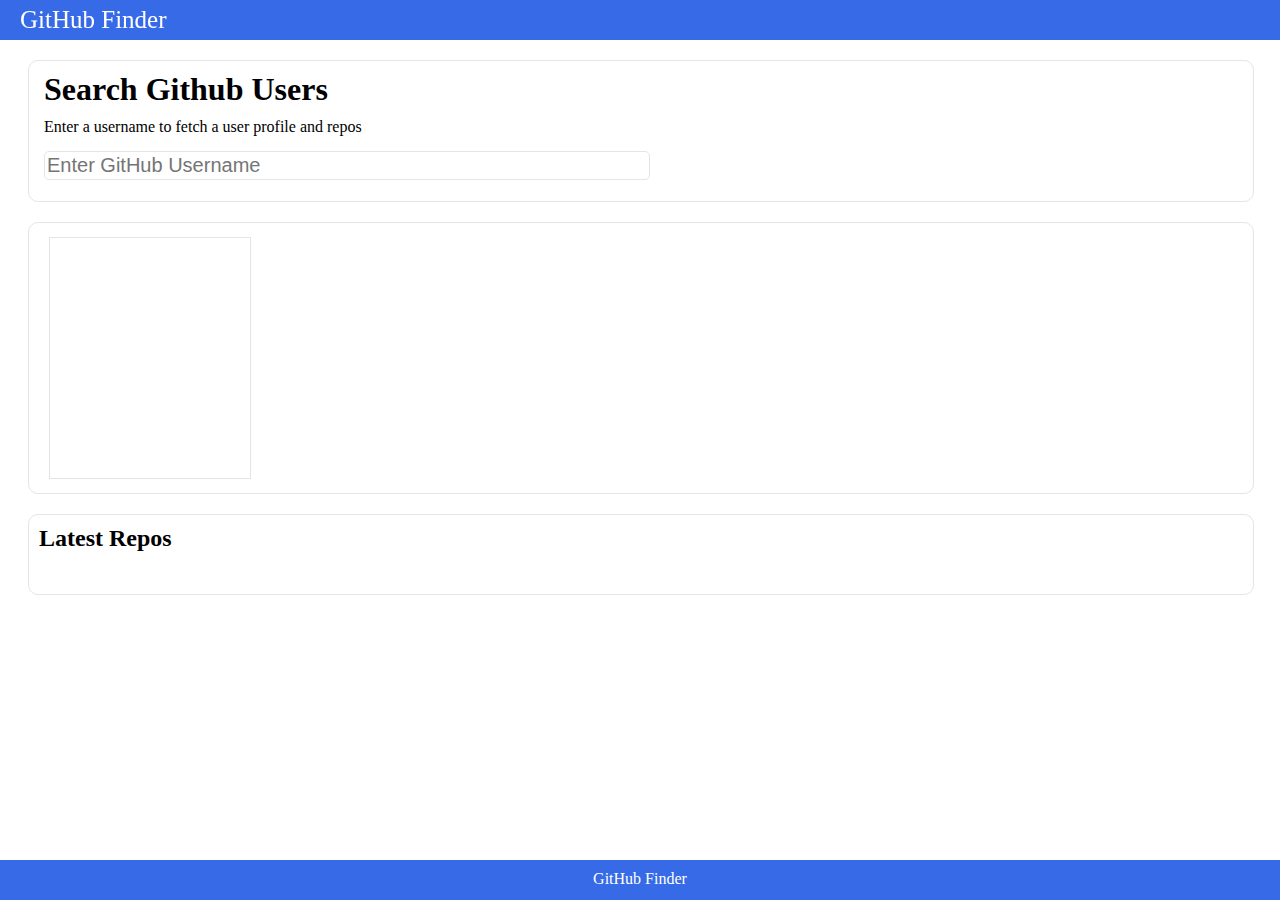
<file: 3_github/index.html>
<!DOCTYPE html>
<html lang="en">
<head>
  <meta charset="UTF-8">
  <meta name="viewport" content="width=device-width, initial-scale=1.0">
  <link rel="stylesheet" href="styles.css">
  <title>GitHub Finder</title>
</head>
<body>
  <div class ="finder_header">
    <p> GitHub Finder</p>
  </div>



  <div class="search-box">
    <h1>Search Github Users</h1>
    <p>Enter a username to fetch a user profile and repos</p>
    <input type="text" id="username" placeholder="Enter GitHub Username">
  </div>



  <div class="profile-box">
 
    <div class="left-box">
      <div id="result" class="user-info"></div> 
    </div>
    <div class="right-box">
      <div id="populate" class= "user-populate"></div> 
      <ul id="setting" class= "user-setting"></ul>
    </div>  

  </div>

  <div class="repo-box">
    <h2>Latest Repos</h2>
    <ul id="repo" class="user-repo"></ul>
  </div>

  <div class="finder_footer">
    <p>GitHub Finder </p>
  </div>

  <script src="script.js"></script>
</body>
</html>
</file>
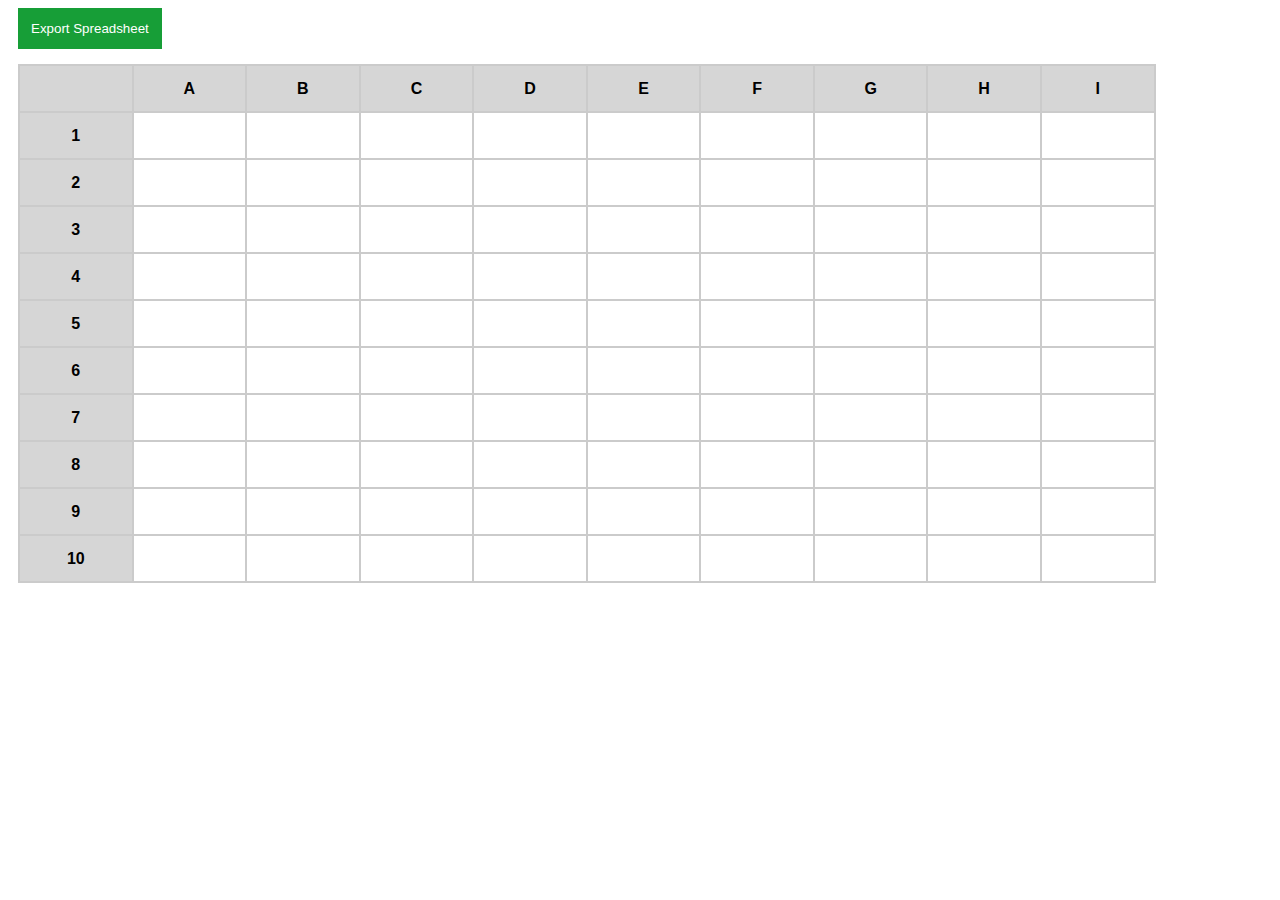
<file: 8.excel/index.html>
<!DOCTYPE html>
<html lang="en">
<head>
    <meta charset="UTF-8">
    <meta name="viewport" content="width=device-width, initial-scale=1.0">
    <title>엑셀 웹 페이지</title>
    <link rel="stylesheet" href="styles.css">
</head>
<body>
    <button id="exportButton">Export Spreadsheet</button>
    <div id="cellName"></div>    
    <table id="excelTable">
        <thead>
            <tr class="top"> <!--맨 위의 한줄-->
                <th> </th>
                <th id="A">A</th>
                <th id="B">B</th>
                <th id="C">C</th>
                <th id="D">D</th>
                <th id="E">E</th>
                <th id="F">F</th>
                <th id="G">G</th>
                <th id="H">H</th>
                <th id="I">I</th>
            </tr>
        </thead>
        <tbody>
            <!-- 10x10 그리드를 자동으로 생성 -->
        </tbody>
    </table>

    <script src="script.js"></script>
</body>
</html>
</file>
<file: 3_github/styles.css>
.body{
  height :100%;
  margin : 0px;
  overflow: auto;
  /* display: flex;
  flex-direction: column;
  justify-content: flex-start; */
}

p{
  margin : 0 0 0 0;
}

.finder_header{
  position: fixed;
  top: 0px;
  left: 0px;
  width: 100%;
  height: 40px;
  background-color: #366AE6;
}

.finder_header p{
  color: white;
  font-size: 25px;
  position: relative;
  top: 50%;
  left : 20px;
  translate: 0 -50%;
}

/*여까지가 헤더 --------------------------------------*/


.search-box{
  padding-left: 15px; 
  margin : 60px 20px 20px 20px;
  min-width: 785px;
  /* position: fixed;
  top: 60px;
  left : 20px; */

  width : calc(100% - 55px);
  height : 140px;
  border: 1px solid #E5E5E5 ;
  border-radius: 10px;
}

.search-box h1{
  margin: 10px 0px 10px 0px;
}

.search-box p{
  margin-bottom: 15px;
}

.search-box input{
  width : 600px;
  height: 25px;
  font-size: 20px;
  border:1px solid #E5E5E5;
  border-radius: 5px;

}


/*여까지가 서치박스 ----------------------------------------*/



.profile-box{
  margin :20px;
  /* position : fixed;
  top: 230px;
  left : 20px; */
  min-width: 800px;

  height: 270px;
  width : calc(100% - 40px);
  border: 1px solid #E5E5E5 ;
  border-radius: 10px;

  display: flex;
  flex-direction: row;
  justify-content: space-between;
  align-items: center;
}


.left-box{
  position: relative;
  left: 20px;
  width: 200px;
  height: calc(100% - 30px);
  border: 1px solid #E5E5E5;
  display: flex;
  flex-direction: column;
  justify-self: center;
  align-items: center;
}

.user-info{
  width: 95%; 
}

.user-picture{
  width: 190px;
}


.profile-button{
  width: 180px;
  height: 40px;
  border-radius: 15px;
  background-color: #366AE6;
  border: none;
}

.website{
  padding : 13px 48px 13px 48px;
  color: white;
  text-decoration-line: none;
}

.right-box{
  /* position: absolute;
  right: 20px; */
  /* min-width: 430px; */
  /* width:1000px; */
  margin: 0px 30px 0px 30px;
  height: calc(100% - 30px);
  border: none;
  display: flex;
  flex-direction: column;
  flex-grow: 1;
}

.right-top{
  /* position: absolute; */
  /* top: 10px; */
  margin: 7px;

  display: flex;
  flex-direction: row;

}

.singular-box{
  padding :5px 10px 5px 10px;
  position: relative;
  margin-left: 8px;
  border: none;
  border-radius: 3px;
  color:white;

}

.right-buttom{
  /* position: absolute;
  left : 5px;
  top : 50px; */
  width :100%;
  height: 180px;
  border: 1px solid #E5E5E5;
  border-radius: 10px;
}


.spec-block{
  width:100%;
  height:25%;
  border: 2px solid black;
  margin:0px;
  padding-left: 20px;
}



.user-setting{
  margin: 15px 15px 25px 15px;
  padding : 0px;
} 








/*여기까지가 셀프 박스 -------------------------*/

.repo-box{
  margin :20px;
  /* position : fixed;
  top: 520px;
  left : 20px; */
  min-width: 800px;
  margin-bottom: 50px;
  
  width : calc(100% - 40px);
  border: 1px solid #E5E5E5 ;
  border-radius: 10px;

  display: flex;
  flex-direction: column;
  
}

.repo-box h2{
  margin: 10px 0 10px 10px;
  font-weight: 900;
}

.repo-blocks{
  position: relative;
  
  width : calc(100% -40px);
  height : 70px;
  border: 1px solid #E5E5E5;
  border-radius: 10px;
  margin-bottom: 10px;
  display: flex;
  flex-direction: row;
  justify-content: space-between;
  align-items: center;
  
}

.user-repo{
  list-style:none;
  padding : 0px 20px 0 20px
}

.hyper-repo{
  /* position: relative;
  left: 50px; */
  margin-left: 50px;
  font-size: 20px;
  color: #4444ff;
  text-decoration-line: none;

}

.repo-populate{
  
  margin-right: 200px;

  
  width : calc(100% -40px);
  /* height : 60px; */
  display: flex;
  flex-direction: row;
  justify-content: space-evenly;
  
}


/*여기까지가 레포---------------------------------*/

.finder_footer{
  position: fixed;
  bottom: 0px;
  left: 0px;
  width: 100%;
  height: 40px; 
  background-color: #366AE6;  
}

.finder_footer p{
  color: white;
  display: flex;
  justify-content: center;
  margin-top: 10px;
}
</file>
<file: 8.excel/styles.css>
body {
  font-family: Arial, sans-serif;
}

button {
  display: block;
  margin: 0px 0px 10px 10px;
  background-color: #179E37;
  color: white;
  border: none;
  padding: 13px;

  transition: 0.2s linear;
}

button:hover{
  cursor: pointer;
  opacity: 0.5;
}

#cellName{
  margin: 15px 0px 5px 10px;
}




table {
  margin: 0px 10px 0px 10px;
  border-collapse: collapse;
  width: 90%;
  min-width: 800px;
}

table, th, td {
  border: 2px solid #CBCBCB;
}

th, td {
  height: 45px;
  min-width: 8vw;
  max-width: 9.4vw;
  max-height: 50px;
  text-align: center;
  padding: 0px;

  overflow:hidden;
  text-overflow:ellipsis;
  white-space:nowrap;
}


.top th, .color{
  background-color: #D6D6D6;
} 

.click_box{
  color: white;
  background-color: #9FD0DF !important;  
}
</file>
